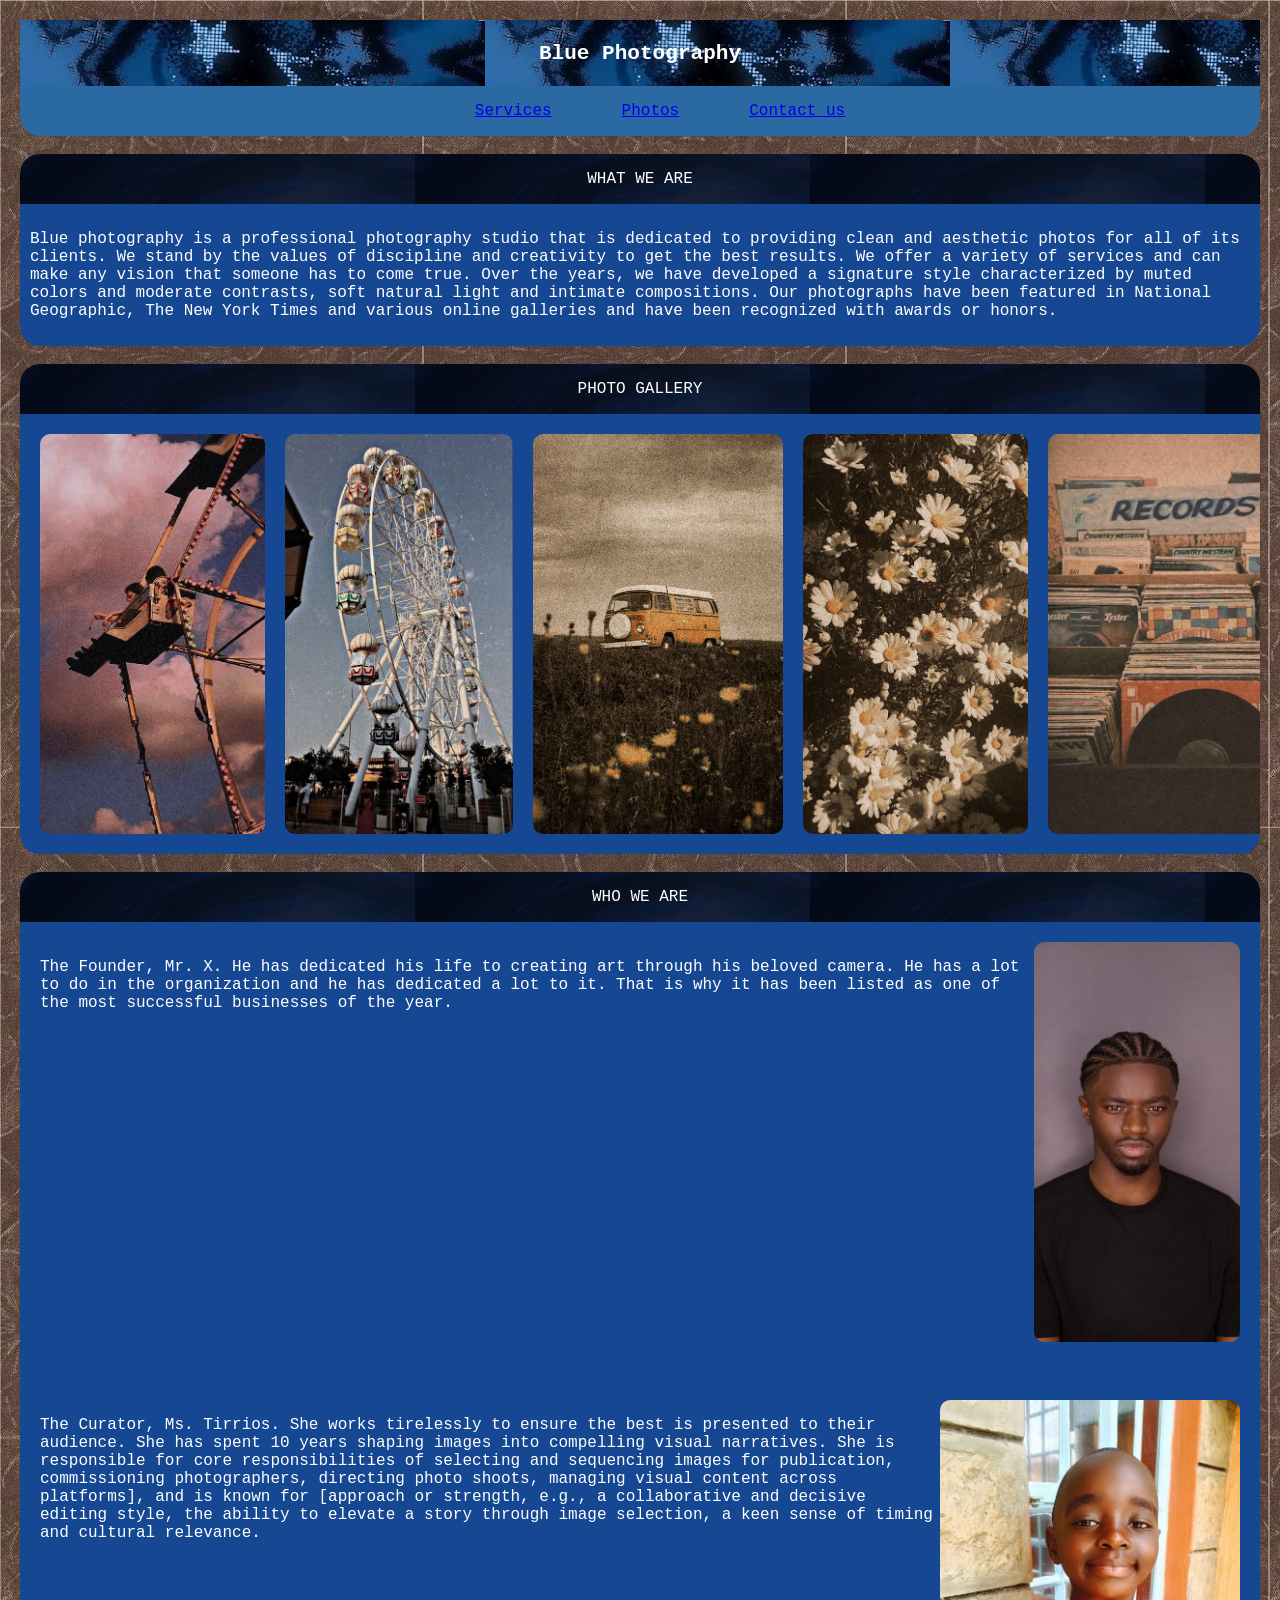
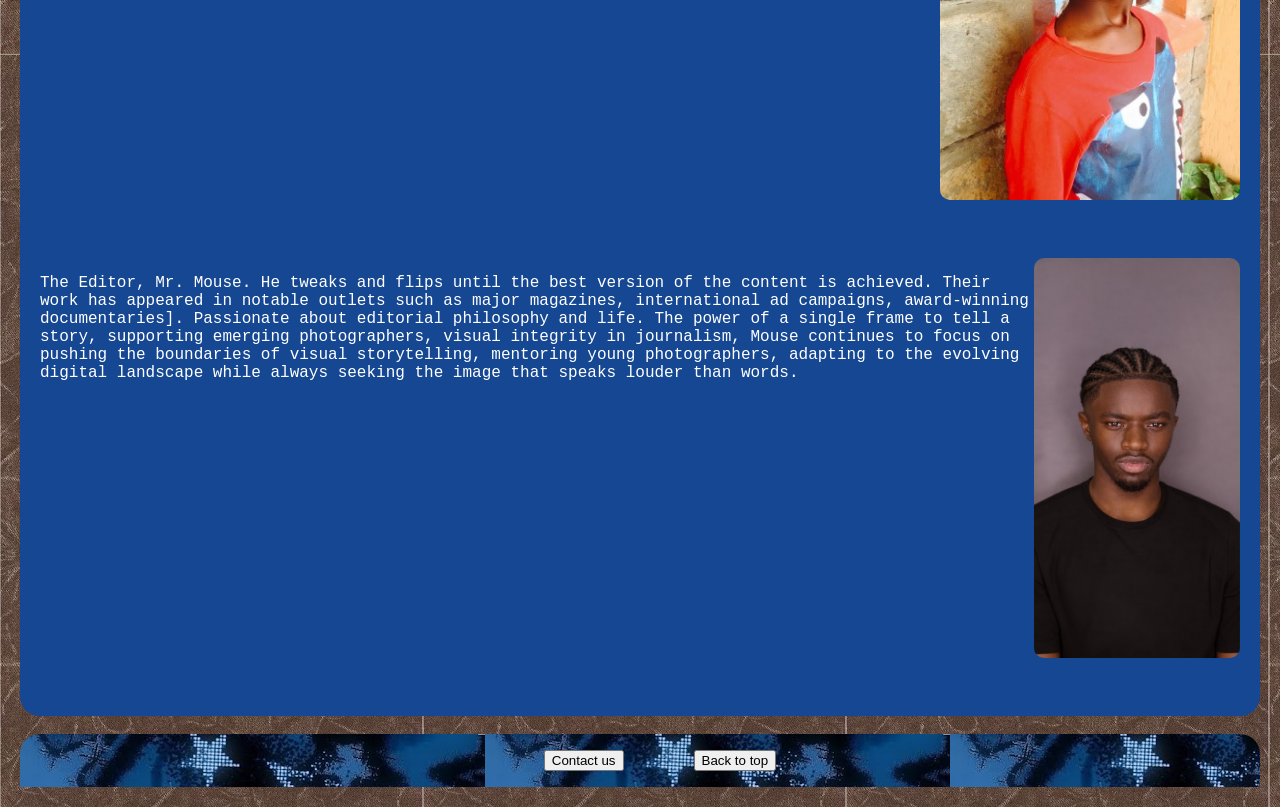
<file: index.html>
<!DOCTYPE html>
<html lang="en">
<head>
    <meta charset="UTF-8">
    <meta name="viewport" content="width=device-width, initial-scale=1.0">
    <title>Blue Photography</title>
    <link rel="stylesheet" href="photography.css">
    
</head>
<div>
    <header id="title">
        <h3>Blue Photography</h3>
    </header>  
    <nav class="navbar">
      <ul class="navlinks">
        <a :hover href="#intro.p">
          <li>Services</li>
        </a>
        <a href="#photos">
          <li>Photos</li>
        </a>
        <a href="#base">
          <li>Contact us</li>
        </a>
          
      </ul>
    </nav>
</div>
<br>
<body>
  <header class="headings">
        <p>WHAT WE ARE</p>
      </header>
  <div class="intro">
    <p>
      Blue photography is a professional photography studio that is dedicated to providing clean and aesthetic photos for all of its clients. We stand by the values of discipline and creativity to get the best results. We offer a variety of services and can make any vision that someone has to come true. Over the years, we have developed a signature style characterized by muted colors and moderate contrasts, soft natural light and intimate compositions. Our photographs have been featured in National Geographic, The New York Times and various online galleries and have been recognized with awards or honors.
    </p>
  </div>
  <br>
  <header class="headings">
    <p>PHOTO GALLERY</p>
  </header>
  <div class="photos" id="photos">
    <img src="PhotosToUse\Sample1.jpg" alt="Ferris Wheel" class="gallery">
    <img src="PhotosToUse\Sample2.jpg" alt="Ferris Wheel 2" class="gallery">
    <img src="PhotosToUse\Sample3.jpg" alt="Van" class="gallery">
    <img src="PhotosToUse\Sample4.jpg" alt="Flowers" class="gallery">
    <img src="PhotosToUse\Sample5.jpg" alt="Disks" class="gallery">
    <img src="PhotosToUse\Sample7.jpg" alt="Swim" class="gallery">
  </div>
  <br>
 <header class="headings">
      <p>WHO WE ARE</p>
    </header>
  <div class="biography">
    <div class="bio.p">
      <img src="PhotosToUse/Biography1.jpg" alt="Biography photo" class="bios">
    
    <!-- <div class="bio.pr"> -->
      <p>The Founder, Mr. X. He has dedicated his life to creating art through his beloved camera. He has a lot to do in the organization and he has dedicated a lot to it. That is why it has been listed as one of the most successful businesses of the year.</p>
    </div>
    <br>

     <div class="bio.p">
      <img src="PhotosToUse/Biography2.jpg" alt="Biography photo" class="bios">
    
    <!-- <div class="bio.pr"> -->
      <p>The Curator, Ms. Tirrios. She works tirelessly to ensure the best is presented to their audience. She has spent 10 years shaping images into compelling visual narratives. She is responsible for core responsibilities of selecting and sequencing images for publication, commissioning photographers, directing photo shoots, managing visual content across platforms], and is known for [approach or strength, e.g., a collaborative and decisive editing style, the ability to elevate a story through image selection, a keen sense of timing and cultural relevance.</p>
    </div>
    <br>
     <div class="bio.p">
      <img src="PhotosToUse/Biography1.jpg" alt="Biography photo" class="bios">

    <!-- <div class="bio.pr"> -->
      <p>The Editor, Mr. Mouse. He tweaks and flips until the best version of the content is achieved. Their work has appeared in notable outlets such as major magazines, international ad campaigns, award-winning documentaries]. Passionate about editorial philosophy and life. The power of a single frame to tell a story, supporting emerging photographers, visual integrity in journalism, Mouse continues to  focus on pushing the boundaries of visual storytelling, mentoring young photographers, adapting to the evolving digital landscape while always seeking the image that speaks louder than words.</p>
    </div>
    <br>

  </div>
  <br>
</body>
<div class="base" id="base">
    <nav class="botnav">
        <ul class="bottomnav"> 
            <li>
                <button popovertarget="form-popup">Contact us</button>
                <div id="form-popup" popover="manual">
                  <form>
                    <label>Email: <input type="email" name="email"></label>
                    <label>Phone number: <input type="number" name="phone number"></label>
                    <label for="message">Message: </label>
                    <textarea id="message" name="message"></textarea>
                    <br>
                    <button type="submit">Submit</button>
                    <button type="button" popovertarget="form-popup" popovertargetaction="hide">Close</button>
                  </form>
                </div>
            </li>
            <li>
              <a href="#top">
                <button type="button">Back to top</button>
              </a>
            </li>
        </ul>
    </nav>
  </div>
</html>
</file>
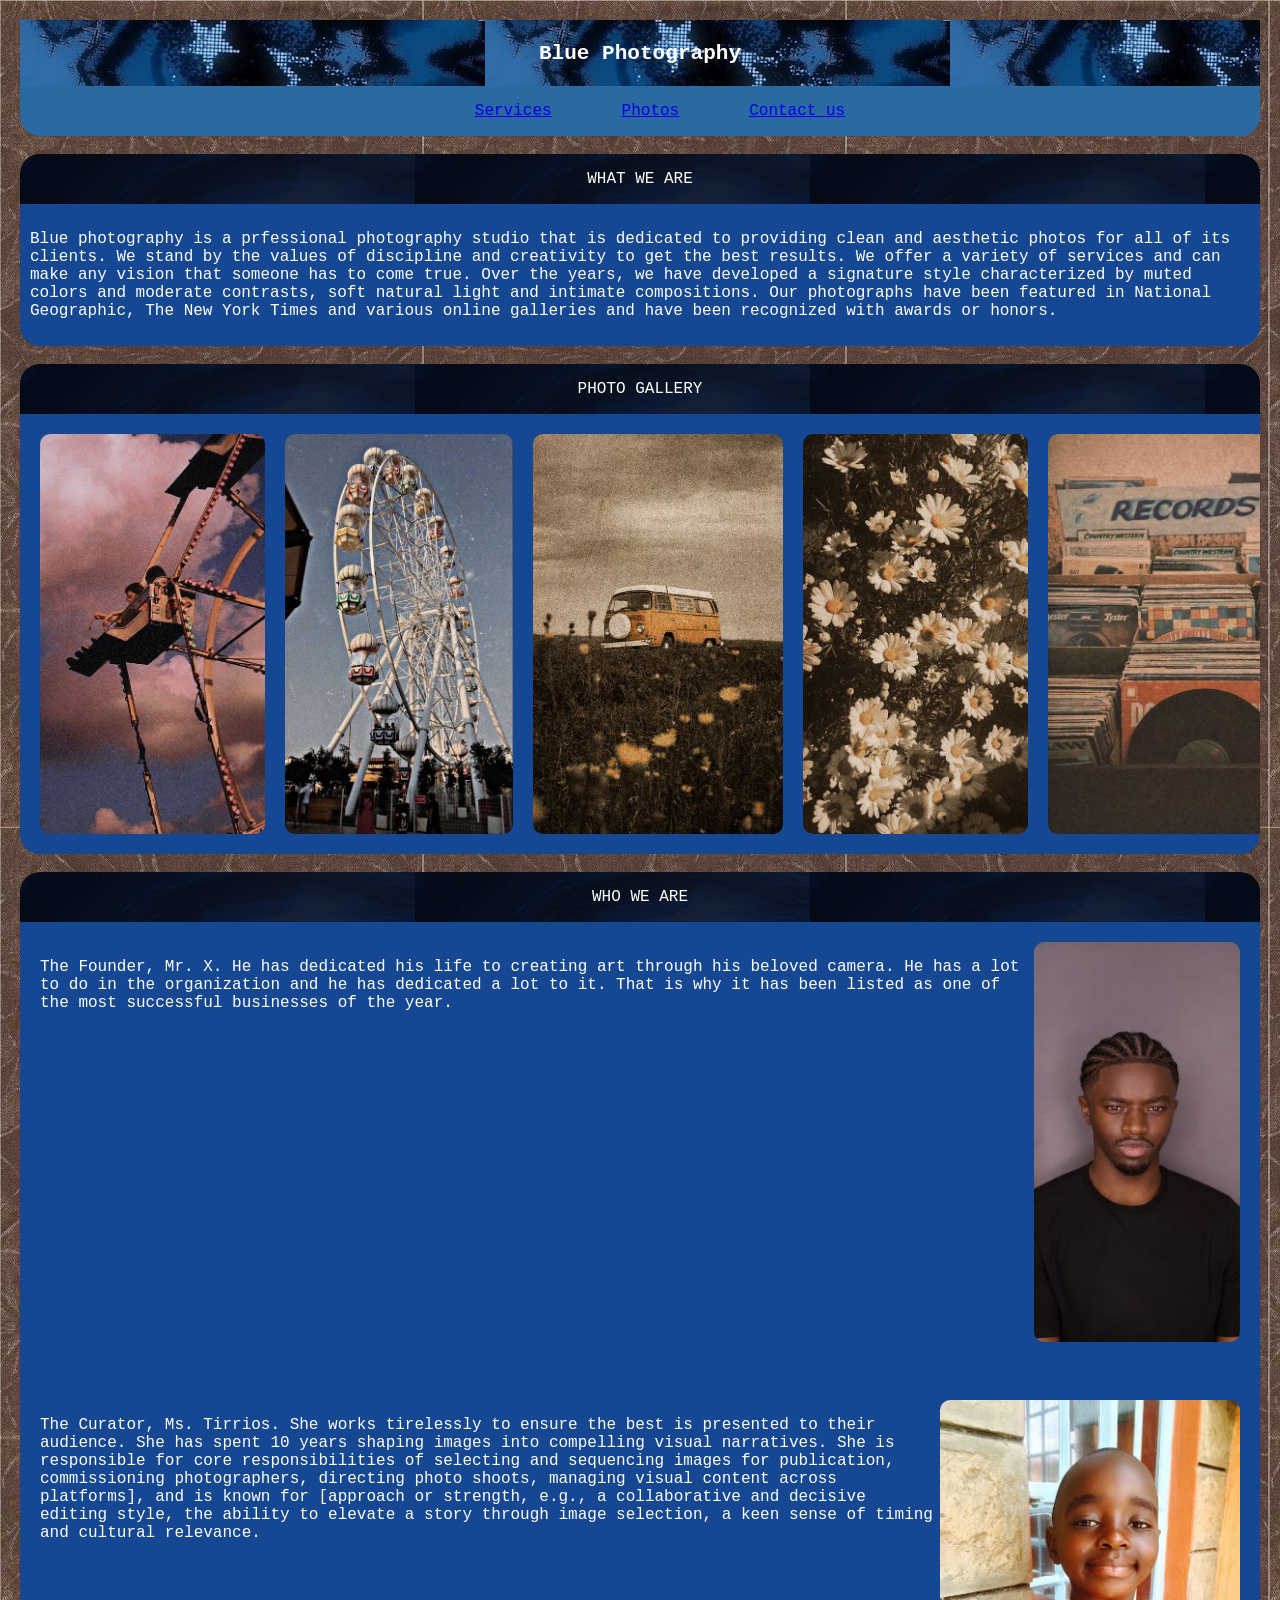
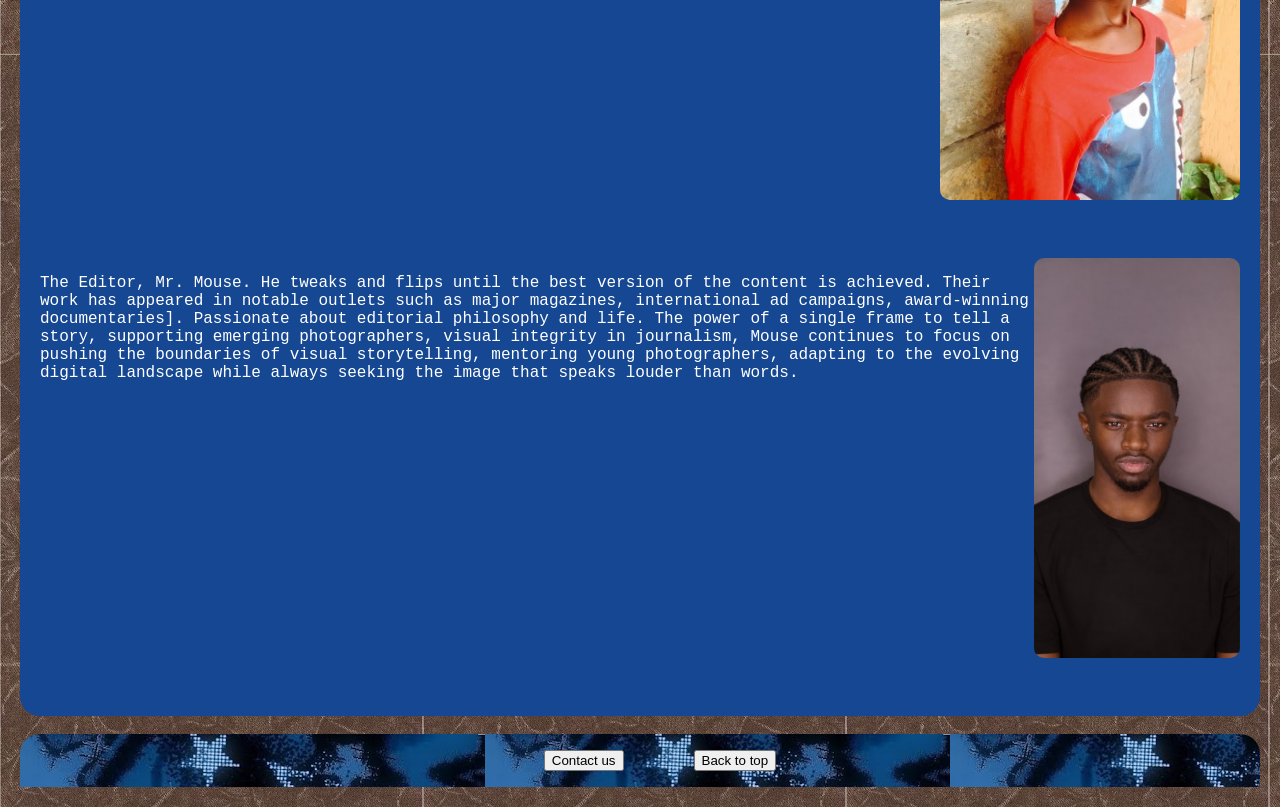
<file: Photography.html>
<!DOCTYPE html>
<html lang="en">
<head>
    <meta charset="UTF-8">
    <meta name="viewport" content="width=device-width, initial-scale=1.0">
    <title>Blue Photography</title>
    <link rel="stylesheet" href="photography.css">
    
</head>
<div>
    <header id="title">
        <h3>Blue Photography</h3>
    </header>  
    <nav class="navbar">
      <ul class="navlinks">
        <a :hover href="#intro.p">
          <li>Services</li>
        </a>
        <a href="#photos">
          <li>Photos</li>
        </a>
        <a href="#base">
          <li>Contact us</li>
        </a>
          
      </ul>
    </nav>
</div>
<br>
<body>
  <header class="headings">
        <p>WHAT WE ARE</p>
      </header>
  <div class="intro">
    <p>
      Blue photography is a prfessional photography studio that is dedicated to providing clean and aesthetic photos for all of its clients. We stand by the values of discipline and creativity to get the best results. We offer a variety of services and can make any vision that someone has to come true. Over the years, we have developed a signature style characterized by muted colors and moderate contrasts, soft natural light and intimate compositions. Our photographs have been featured in National Geographic, The New York Times and various online galleries and have been recognized with awards or honors.
    </p>
  </div>
  <br>
  <header class="headings">
    <p>PHOTO GALLERY</p>
  </header>
  <div class="photos" id="photos">
    <img src="PhotosToUse\Sample1.jpg" alt="Ferris Wheel" class="gallery">
    <img src="PhotosToUse\Sample2.jpg" alt="Ferris Wheel 2" class="gallery">
    <img src="PhotosToUse\Sample3.jpg" alt="Van" class="gallery">
    <img src="PhotosToUse\Sample4.jpg" alt="Flowers" class="gallery">
    <img src="PhotosToUse\Sample5.jpg" alt="Disks" class="gallery">
    <img src="PhotosToUse\Sample7.jpg" alt="Swim" class="gallery">
  </div>
  <br>
 <header class="headings">
      <p>WHO WE ARE</p>
    </header>
  <div class="biography">
    <div class="bio.p">
      <img src="PhotosToUse/Biography1.jpg" alt="Biography photo" class="bios">
    
    <!-- <div class="bio.pr"> -->
      <p>The Founder, Mr. X. He has dedicated his life to creating art through his beloved camera. He has a lot to do in the organization and he has dedicated a lot to it. That is why it has been listed as one of the most successful businesses of the year.</p>
    </div>
    <br>

     <div class="bio.p">
      <img src="PhotosToUse/Biography2.jpg" alt="Biography photo" class="bios">
    
    <!-- <div class="bio.pr"> -->
      <p>The Curator, Ms. Tirrios. She works tirelessly to ensure the best is presented to their audience. She has spent 10 years shaping images into compelling visual narratives. She is responsible for core responsibilities of selecting and sequencing images for publication, commissioning photographers, directing photo shoots, managing visual content across platforms], and is known for [approach or strength, e.g., a collaborative and decisive editing style, the ability to elevate a story through image selection, a keen sense of timing and cultural relevance.</p>
    </div>
    <br>
     <div class="bio.p">
      <img src="PhotosToUse/Biography1.jpg" alt="Biography photo" class="bios">

    <!-- <div class="bio.pr"> -->
      <p>The Editor, Mr. Mouse. He tweaks and flips until the best version of the content is achieved. Their work has appeared in notable outlets such as major magazines, international ad campaigns, award-winning documentaries]. Passionate about editorial philosophy and life. The power of a single frame to tell a story, supporting emerging photographers, visual integrity in journalism, Mouse continues to  focus on pushing the boundaries of visual storytelling, mentoring young photographers, adapting to the evolving digital landscape while always seeking the image that speaks louder than words.</p>
    </div>
    <br>

  </div>
  <br>
</body>
<div class="base" id="base">
    <nav class="botnav">
        <ul class="bottomnav"> 
            <li>
                <button popovertarget="form-popup">Contact us</button>
                <div id="form-popup" popover="manual">
                  <form>
                    <label>Email: <input type="email" name="email"></label>
                    <label>Phone number: <input type="number" name="phone number"></label>
                    <label for="message">Message: </label>
                    <textarea id="message" name="message"></textarea>
                    <br>
                    <button type="submit">Submit</button>
                    <button type="button" popovertarget="form-popup" popovertargetaction="hide">Close</button>
                  </form>
                </div>
            </li>
            <li>
              <a href="#top">
                <button type="button">Back to top</button>
              </a>
            </li>
        </ul>
    </nav>
  </div>
</html>
</file>
<file: photography.css>
body {
    font-family: 'Courier New', Courier, monospace;
    background-color: rgb(167, 142, 104);
    background-image: url('/PhotosToUse/wallpaper91.jpg');
    padding: 20px;
    margin: 0;
    color:white
}

#title {
    display: flex;
    font-size: large;
    font-weight: bold;
    justify-content: center;
    background-image:url('PhotosToUse/wallpaper9.jpg');
    
}

.header {
    background-color: rgb(21, 71, 146);
    border: 1px;
    border-color: rgb(21, 71, 146);
    align-self: center;
    padding:0%;
    border-radius: 0px 0px 20px 20px;
}

.navbar {
    display: flex;
    justify-content: space-evenly;
    align-items: center;
    flex-direction: column;
    background-color: rgb(43, 105, 163);
    border-radius: 0px 0px 20px 20px;

}

.navlinks {
    list-style: none;
    display: flex;
    gap: 70px;

}

.navlinks a:hover {
    color:rgb(233, 207, 221);
}


.intro {
    background-color:rgb(21, 71, 146);
    border-width: 20px;
    border-color: white;
    padding: 10px;
    border-radius: 0px 0px 20px 20px;
}


.photos {
    display: flex;
    overflow-x: auto;
    overflow-y: hidden;
    white-space: nowrap;
    gap: 20px;
    padding: 20px;
    scroll-behavior: smooth;
    background-color: rgb(21, 71, 146);
    border-radius: 0px 0px 20px 20px;

}

.gallery {
    width: auto;
    height: 400px;
    object-fit: cover;
    flex-shrink: 0;
    border-radius: 10px 10px 10px 10px;
}


.biography {
    background-color: rgb(21, 71, 146);
    display: flex;
    flex-direction: row;
    border-radius: 0px 0px 20px 20px;
    flex-wrap: wrap;
    justify-content: center;
    gap: 20px;
    padding: 20px;
}

.bios {
    width:min-content;
    height: 400px;
    flex-shrink: 0;
    border-radius: 10px 10px 10px 10px;
    float: right;
}

.bio.p {
    /* flex: 1;
    min-width: 250px;
    max-width: 350px;
    border-radius: 10px 10px 10px 10px;
    overflow: hidden; */
    display: flex;
    align-items: center;
    gap: 20px;

}

.bio.p img {
    /* width: 100%;
    height: auto;
    display: block; */
    max-width: 100px;
    height: auto;
}

.bio.pr {
    padding: 15px;
    word-wrap: break-word;
    flex-wrap: wrap;
}

.base {
    background-color: rgb(21, 71, 146);
    background-image: url('/PhotosToUse/wallpaper9.jpg');
    padding: 0;
    border-radius: 20px 20px 0px 0px;
}

.bottomnav {
    list-style: none;
    display: flex;
    gap: 70px;
    
}

.botnav {
    display: flex;
    justify-content: space-evenly;
    align-items: center;
    flex-direction: column;

}

#form-popup:not(:popover-open) {
    display: none;
}

.headings {
    display: flex;
    justify-content: center;
    background-image: url('/PhotosToUse/wallpaper11.jpg');
    border-radius: 20px 20px 0px 0px;
}

@media (max-width: 750px) {
    .navbar,
    .navlinks,
    .biography,
    .botnav {
        flex-direction: column;
    }
}
</file>
